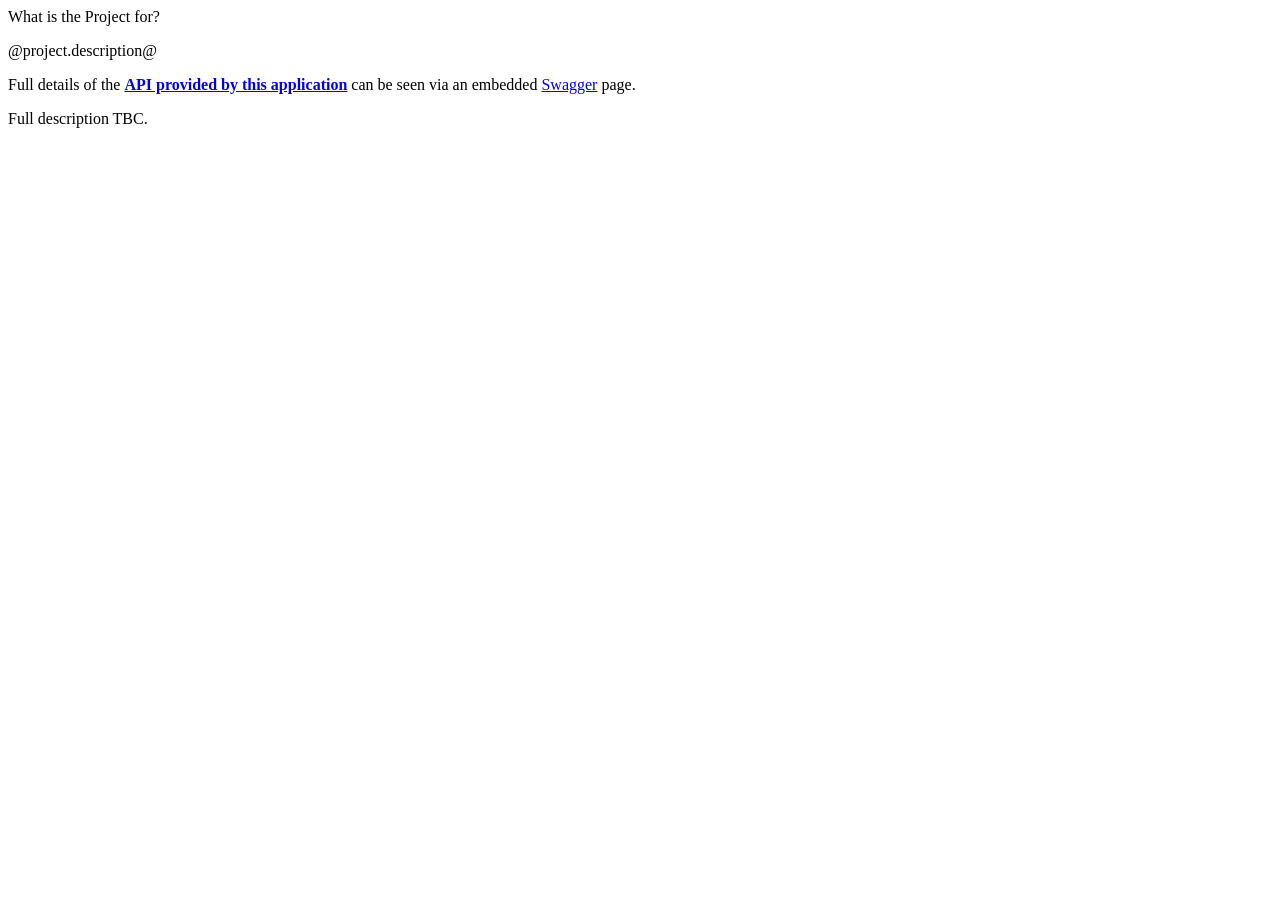
<file: src/main/resources/templates/index.html>
<!DOCTYPE html>
<html xmlns="http://www.w3.org/1999/xhtml"
      xmlns:th="http://www.thymeleaf.org"
      th:include="page/layout :: page">
    <head>
        <title>Introduction</title>
        <sub-title>What is the Project for?</sub-title>
    </head>
    <body th:fragment="content">
		<p>@project.description@</p>
    	<p>Full details of the <a href="api.html"><strong>API provided by this application</strong></a> can be seen via an embedded <a href="http://swagger.io/" target="_blank">Swagger</a> page.</p>
		<p>Full description TBC.</p>
    	
    	
    </body>
</html>
</file>
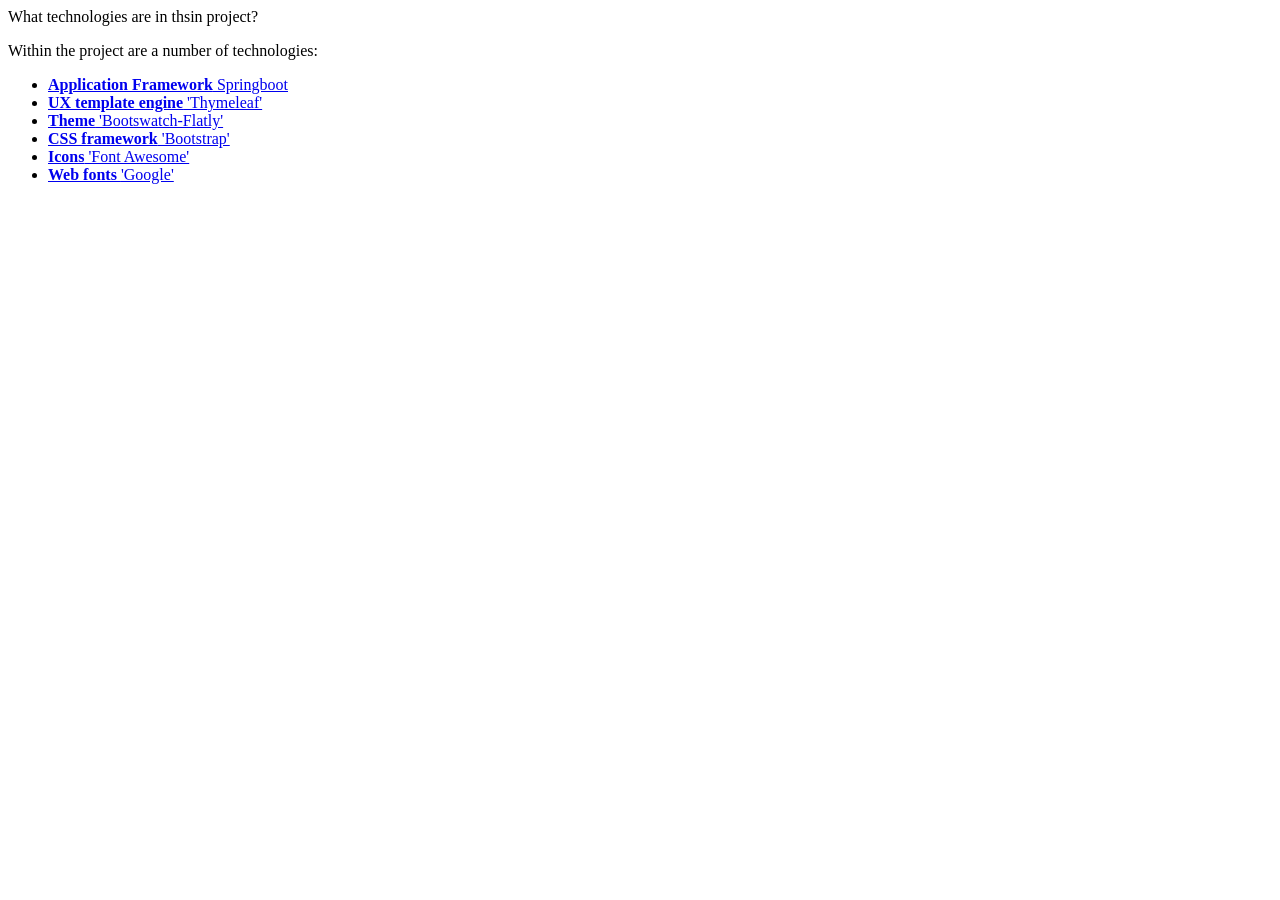
<file: src/main/resources/templates/help.html>
<!DOCTYPE html>
<html xmlns="http://www.w3.org/1999/xhtml"
      xmlns:th="http://www.thymeleaf.org"
      th:include="page/layout :: page">
    <head>
        <title>Introduction</title>
        <sub-title>What technologies are in thsin project?</sub-title>
    </head>
    <body th:fragment="content">
    	<p>Within the project are a number of technologies:</p>
    	<ul>
    			<li><a href="http://projects.spring.io/spring-boot/" target="_blank"><b>Application Framework</b> Springboot</a></li>
    			<li><a href="http://www.thymeleaf.org/" target="_blank"><b>UX template engine</b> 'Thymeleaf'</a></li>
            	<li><a href="https://bootswatch.com/flatly/" rel="nofollow" target="_null"><b>Theme</b> 'Bootswatch-Flatly'</a></li>
            	<li><a href="http://builtwithbootstrap.com/" target="_blank"><b>CSS framework</b> 'Bootstrap'</a></li>
            	<li><a href="http://fortawesome.github.io/Font-Awesome/" rel="nofollow"><b>Icons</b> 'Font Awesome'</a></li>
            	<li><a href="http://www.google.com/webfonts" rel="nofollow"><b>Web fonts </b>'Google'</a> </li>
    	</ul>
    	
    	
    </body>
</html>
</file>
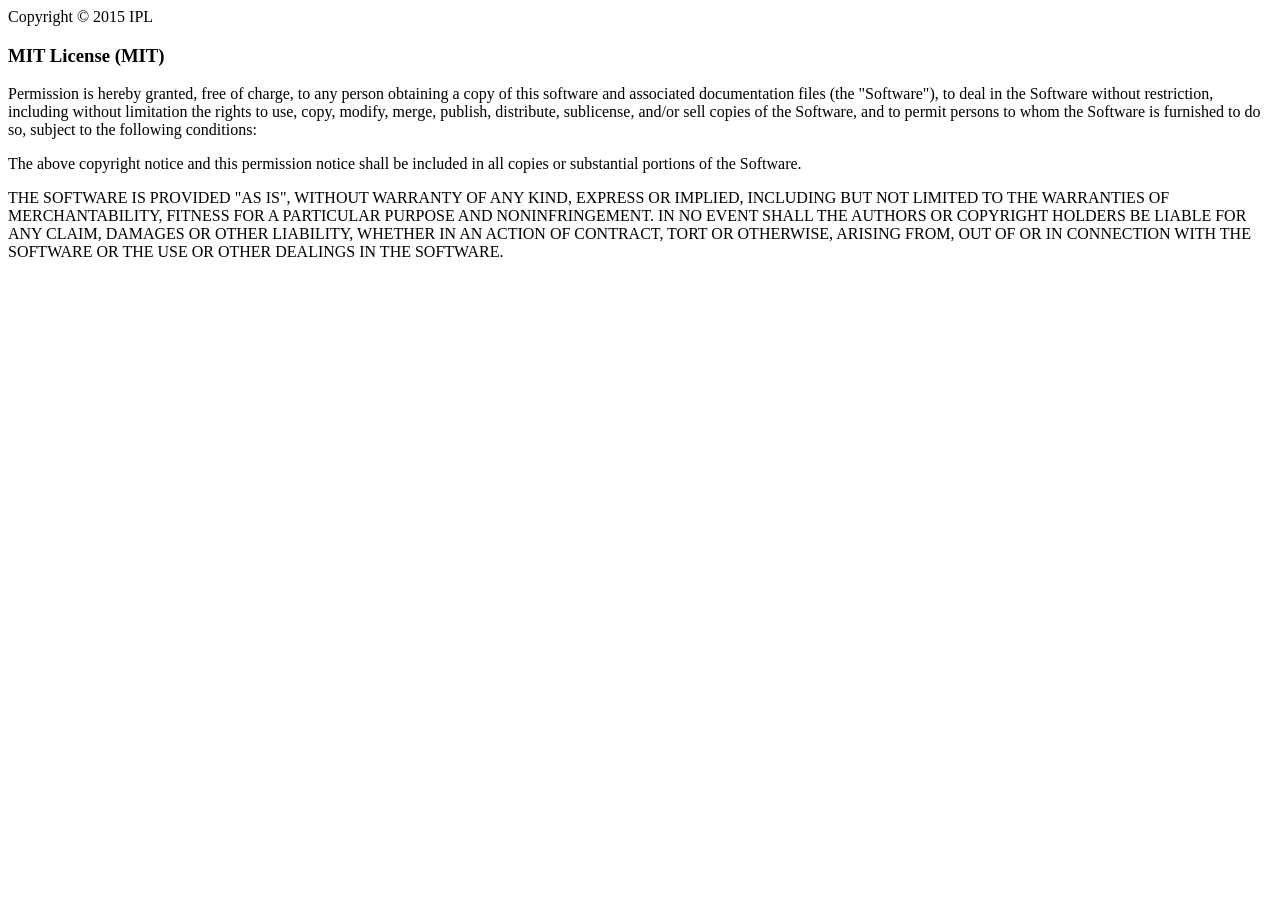
<file: src/main/resources/templates/licence.html>
<!DOCTYPE html>
<html xmlns="http://www.w3.org/1999/xhtml"
      xmlns:th="http://www.thymeleaf.org"
      th:include="page/layout :: page">
    <head>
        <title>Project Licence</title>
        <sub-title>Copyright &#169; 2015 IPL</sub-title>
    </head>
    <body th:fragment="content">
    <h3>MIT License (MIT)</h3>
    <p>Permission is hereby granted, free of charge, to any person obtaining a copy
of this software and associated documentation files (the "Software"), to deal
in the Software without restriction, including without limitation the rights
to use, copy, modify, merge, publish, distribute, sublicense, and/or sell
copies of the Software, and to permit persons to whom the Software is
furnished to do so, subject to the following conditions:</p>
<p>
The above copyright notice and this permission notice shall be included in
all copies or substantial portions of the Software.
</p>
<p>
THE SOFTWARE IS PROVIDED "AS IS", WITHOUT WARRANTY OF ANY KIND, EXPRESS OR
IMPLIED, INCLUDING BUT NOT LIMITED TO THE WARRANTIES OF MERCHANTABILITY,
FITNESS FOR A PARTICULAR PURPOSE AND NONINFRINGEMENT. IN NO EVENT SHALL THE
AUTHORS OR COPYRIGHT HOLDERS BE LIABLE FOR ANY CLAIM, DAMAGES OR OTHER
LIABILITY, WHETHER IN AN ACTION OF CONTRACT, TORT OR OTHERWISE, ARISING FROM,
OUT OF OR IN CONNECTION WITH THE SOFTWARE OR THE USE OR OTHER DEALINGS IN
THE SOFTWARE.
</p>
    </body>
</html>
</file>
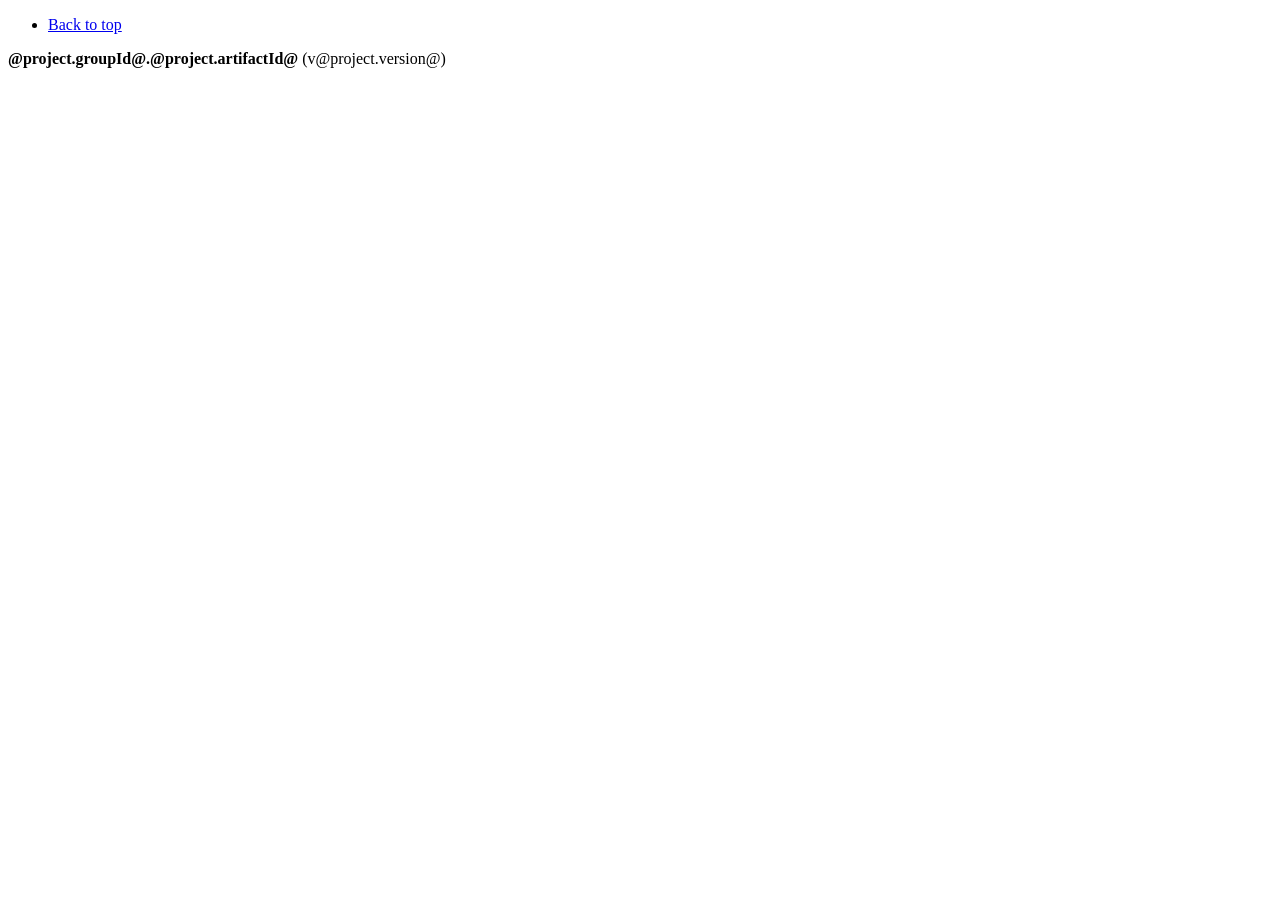
<file: src/main/resources/templates/page/footer.html>
<!DOCTYPE html>
<html xmlns="http://www.w3.org/1999/xhtml"
      xmlns:th="http://www.thymeleaf.org">

  <body>
  
     <footer th:fragment="copy">
        <div class="row">
          <div class="col-lg-12">

             <ul class="list-unstyled">
              <li class="pull-right"><a href="#top">Back to top</a></li></ul> 
            <p><b>@project.groupId@.@project.artifactId@</b> (v@project.version@)</p>
          </div>
        </div>

      </footer>
      
  </body>
  
</html>
</file>
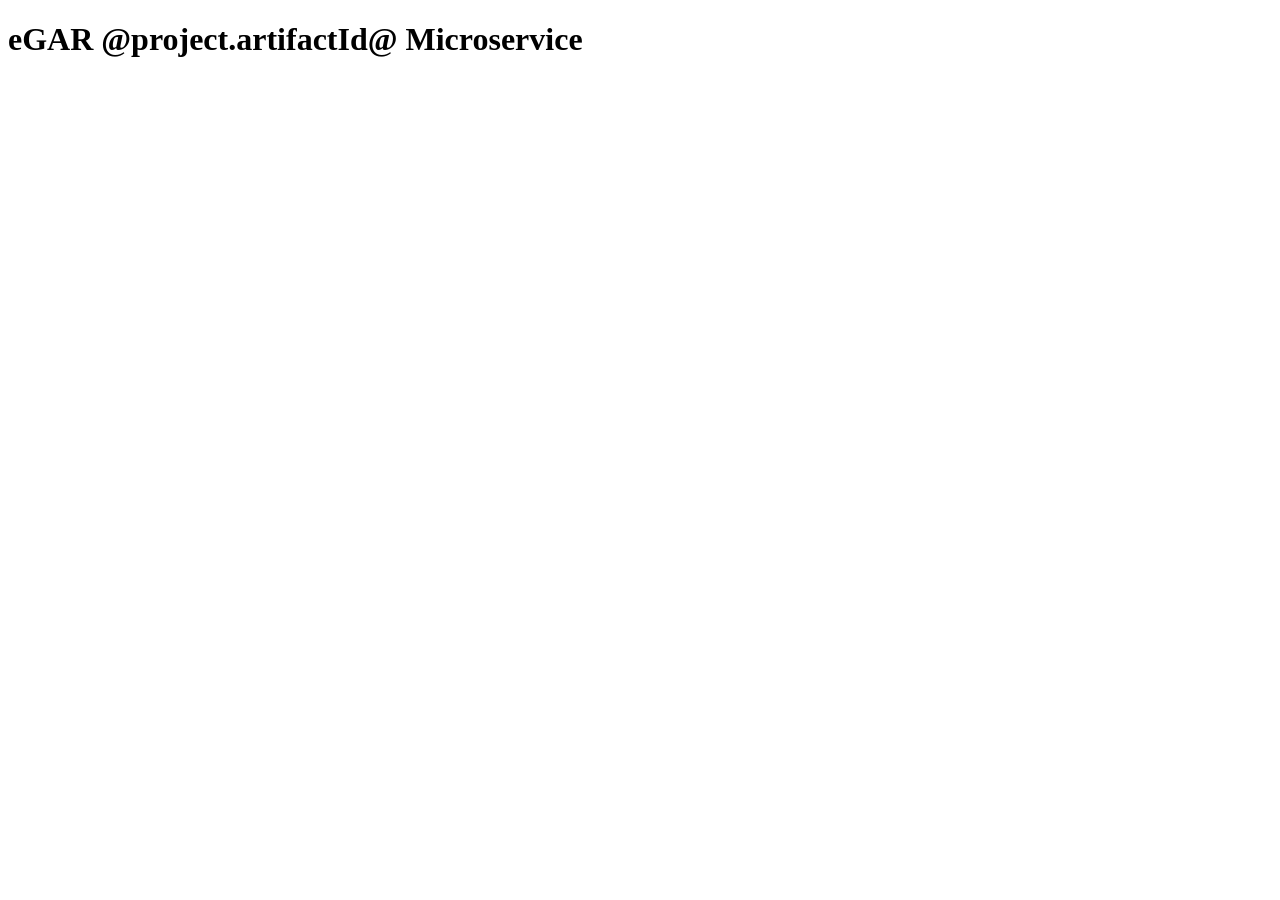
<file: src/main/resources/templates/page/header.html>
<!DOCTYPE html>
<html xmlns="http://www.w3.org/1999/xhtml"
      xmlns:th="http://www.thymeleaf.org">

  <body>
  
    <header th:fragment="copy" class="page-header">
         <!-- HEADER: /templates/page/header.html -->
        <div class="row">
          <div class="col-lg-8 col-md-7 col-sm-6">
            <h1>eGAR @project.artifactId@ Microservice</h1>
            <h2 th:include="this :: title"/>
            <p class="lead" th:include="this :: sub-title"/>
<!--             <ul class="list-unstyled"> -->
<!--               <li><a href=".">Home</a></li> -->
<!--             </ul> -->
          </div>
          <div class="col-lg-4 col-md-5 col-sm-6">
<!-- 	          Brought to you by...
            <div class="sponsor">
             
            </div> -->
          </div>
        </div>
         <!-- HEADER:end-->
      </header>

  
  </body>
  
</html>
</file>
